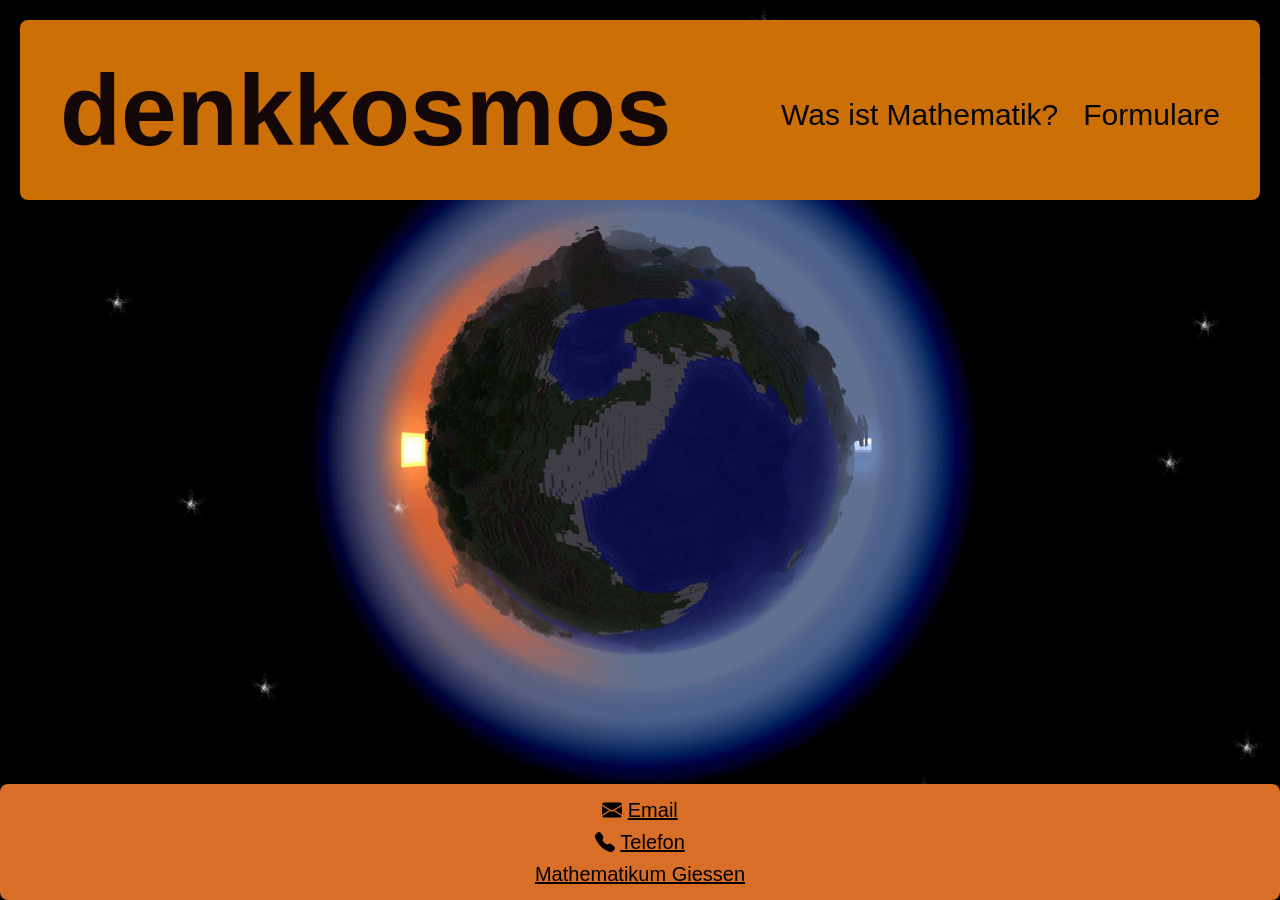
<file: index.html>
<!DOCTYPE html>
<html lang="de">
    <head>
        <meta charset="utf-8">
        <meta name="viewport" content="width=device-width, initial-scale=1.0">
        <title>denkkosmos</title>
        <meta name="description" content="Startseite des denkkosmos">
        <link rel="stylesheet" href="https://cdn.jsdelivr.net/npm/bootstrap-icons@1.11.3/font/bootstrap-icons.min.css">
        <link rel="stylesheet" href="style.css">

    </head>
    <body>

        <header class="main-header">
            <h1>denkkosmos</h1> 
            <nav>
                <ul>
                    <li><a href="index2.html">Was ist Mathematik?</a></li>
                    <li><a href="index3.html">Formulare</a></li>
                </ul>
            </nav>
        </header> 
    <main>
        
            
          
      </main>

      <footer class="main-footer">
        <p>
            <i class="bi bi-envelope-fill"></i> <a href="mailto:stella.turina@bbzbl-it.ch">Email</a>
        </p>
        <p>
           <i class="bi bi-telephone-fill"></i> <a href="tel:+41796072266">Telefon</a>
        </p>
        <p>
         <a href="https://www.mathematikum.de/" target="_blank" rel="noopener noreferrer">Mathematikum Giessen</a>
        </p>
        
      </footer>
    
    </body>
</html>
</file>
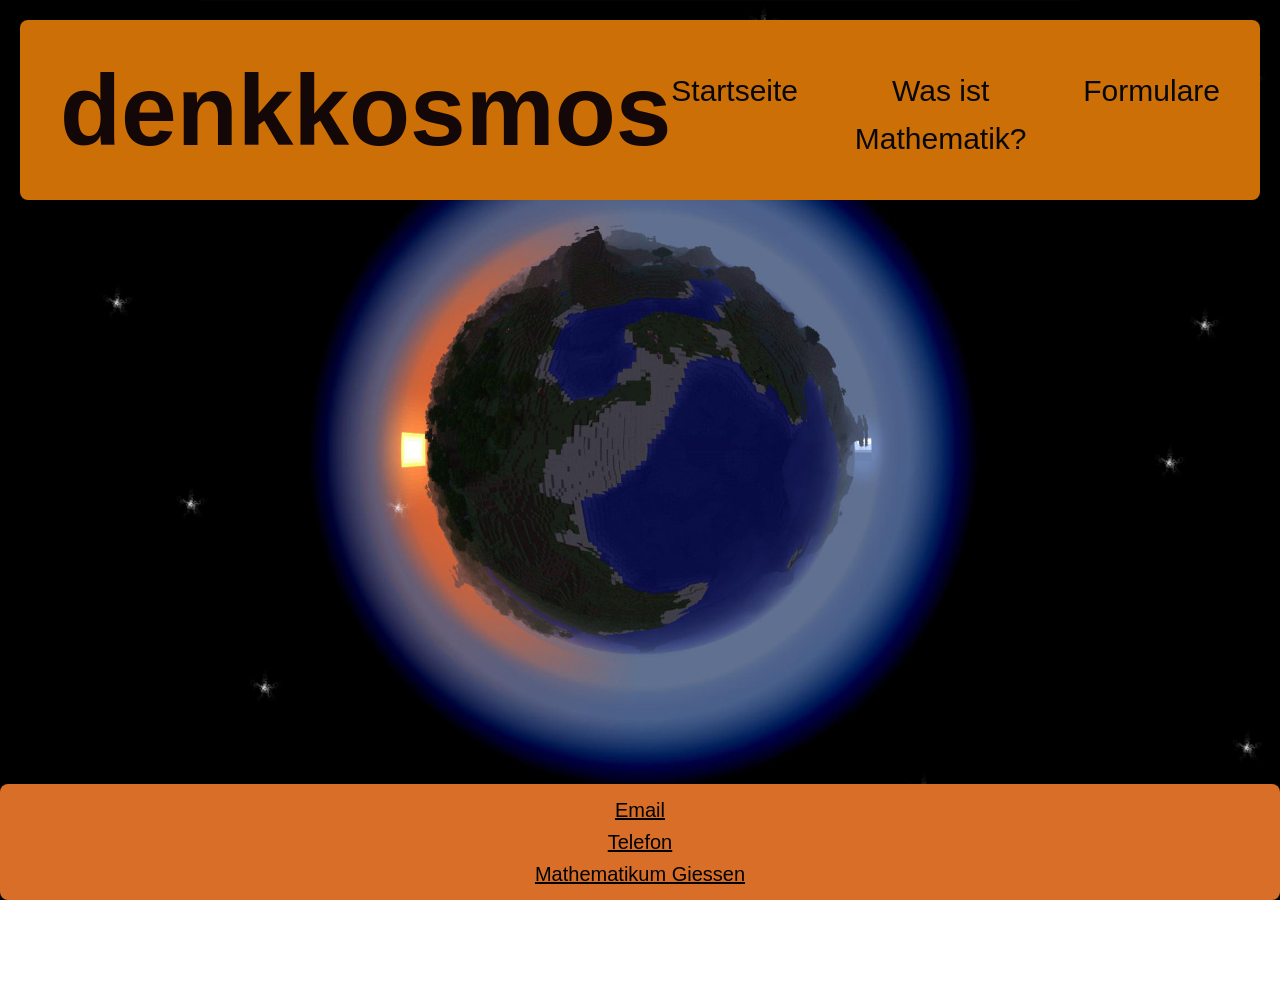
<file: index2.html>
<!DOCTYPE html>
<html lang="de">
    <head>
        <meta charset="utf-8">
        <meta name="viewport" content="width=device-width, initial-scale=1.0">
        <title>denkkosmos</title>
        <meta name="description" content="Informationsseite über Mathematik">
        <link rel="stylesheet" href="style2.css">

    </head>
           <body>

        <header class="main-header">
            <h1>denkkosmos</h1> 
            <nav>
                <ul>
                    <li><a href="index.html">Startseite</a></li>
                    <li><a href="index2.html">Was ist Mathematik?</a></li>
                    <li><a href="index3.html">Formulare</a></li>
                    
                </ul>
            </nav>
        </header>

        <main class="grid-container">

    <section class="card">
        <h2>Was ist Mathematik?</h2>
        
        <div class="video-container">
            <iframe 
                width="560" 
                height="315" 
                src="https://www.youtube.com/embed/eNlbnZTN2I0?si=NKfSv0cnQn6jqqZk" 
                title="YouTube video player" 
                allow="accelerometer; autoplay; clipboard-write; encrypted-media; gyroscope; picture-in-picture; web-share" 
                allowfullscreen>
            </iframe>
        </div>
    </section>

</main>

 <footer class="main-footer">
                
          <p>
            <a href="mailto:stella.turina@bbzbl-it.ch">Email</a>
        </p>
        <p>
            <a href="tel:+41796072266">Telefon</a>
        </p>
        <p>
         <a href="https://www.mathematikum.de/" target="_blank" rel="noopener noreferrer">Mathematikum Giessen</a>

        </p>
      </footer>

    
           </body>
</file>
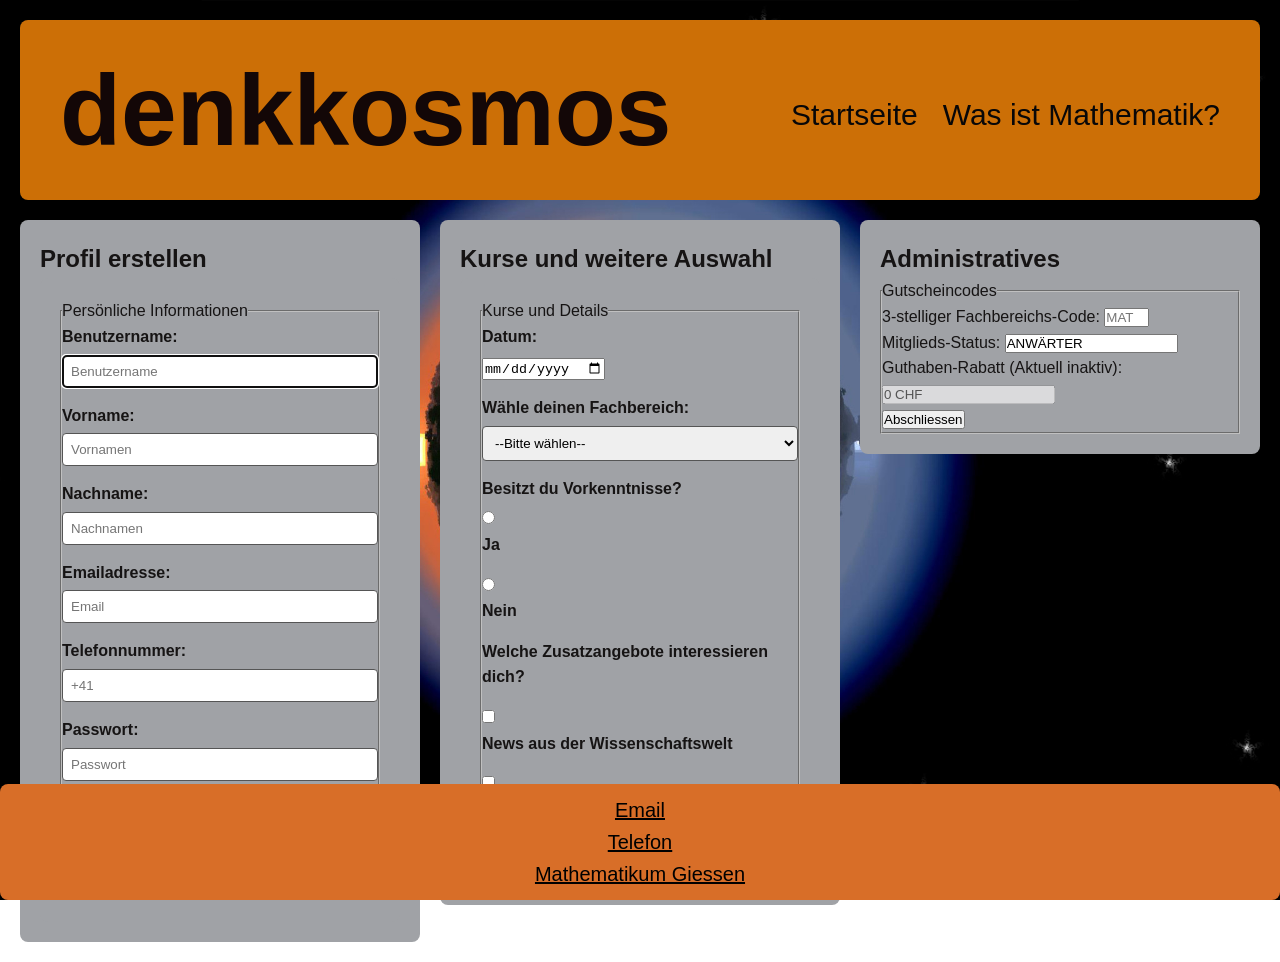
<file: index3.html>
<!DOCTYPE html>
<html lang="de">
    <head>
        <meta charset="utf-8">
        <meta name="viewport" content="width=device-width, initial-scale=1.0">
        <title>denkkosmos</title>
        <meta name="description" content="Erstell dein Profil und melde dich für den newsletter an!">
        <link rel="stylesheet" href="style3.css">

    </head>
    <body>

        <header class="main-header">
            <h1>denkkosmos</h1> 
            <nav>
                <ul>
                    <li><a href="index.html">Startseite</a></li>
                    <li><a href="index2.html">Was ist Mathematik?</a></li>
                    
                </ul>
            </nav>
        </header>
    <main class="grid-container">
        <section class="card">
            <h2> <strong>Profil erstellen</strong> </h2>
            <form action="https://gibm.becknet.ch/formular.php" method="post" class="card form-container" >
                <fieldset> <legend>Persönliche Informationen</legend>
                <p>
                    <label for="username">Benutzername:</label>
                    <input type="text" id="username" name="username" placeholder="Benutzername" autofocus required>
                </p>

            <p>
                <label for="vorname">Vorname:</label>
                <input type="text" id="vorname" name="vorname" maxlength="45" placeholder="Vornamen" required>
            </p>

            <p> <label for="nachname">Nachname:</label>
                 <input type="text" id="nachname" name="nachname" maxlength="45" placeholder="Nachnamen" required>
            </p>
                 
            <p> <label for="email">Emailadresse:</label>
                <input type="email" id="email" name="email" placeholder="Email" required>
            </p>
                 
            <p>   <label for="telefon">Telefonnummer:</label>
                <input type="tel" id="telefon" name="telefon" placeholder="+41" required>
            </p>
             
            
            <p> <label for="passwort">Passwort:</label>
                <input type="text" id="passwort" name="passwort" maxlength="45" placeholder="Passwort" required>
            </p>
                
            <p> <label for="alter">Alter:</label>
                <input type="number" id="alter" name="alter" min ="8" max="18" placeholder="Alter" required>
            </p>
               
        </fieldset> <button type="submit">Profil erstellen</button>
          
            </form>
        </section>

        <section class="card">
            <h2> <strong>Kurse und weitere Auswahl</strong></h2>
           <form action="https://gibm.becknet.ch/formular.php" method="post" class="card form-container" >
                <fieldset> <legend>Kurse und Details</legend>
                    <p>
                        <label for="wunschdatum">Datum:</label>
                        <input type="date" id="wunschdatum" name="wunschdatum" required>
                    </p>
                    <p> <label for="fachbereich">Wähle deinen Fachbereich:</label>

                 <select id="fachbereich" name="fachbereich" required>
                        <option value="" >--Bitte wählen--</option>
                        <option value="mathe">Mathematik</option>
                        <option value="Physik">Physik</option>
                        <option value="Geometrie">Geometrie</option>
                 </select>
                    </p>

                    <p>
                        <label>Besitzt du Vorkenntnisse?</label>
                        <input type="radio" id="kenntnisse-ja" name="vorkenntnisse" value="ja" required>
                        <label for="kenntnisse-ja">Ja</label>
                    </p>

                    <p> <input type="radio" id="kenntnisse-nein" name="vorkenntnisse" value="nein">
                        <label for="kenntnisse-nein">Nein</label>
                    </p>
                    
                    <p> <label>Welche Zusatzangebote interessieren dich?</label></p>

                    <p> <input type="checkbox" id="opt-newsletter" name="extras" value="newsletter">
                        <label for="opt-newsletter">News aus der Wissenschaftswelt</label>
                    </p>
                       <p><input type="checkbox" id="opt-labor" name="extras" value="labor">
                        <label for="opt-labor">Zugang zum virtuellen Labor</label>
                    </p>
                        
                       
                
                </fieldset> 
                        <button type="submit">Anmeldung abschicken</button>
         </form>
                         </section>

        <section class="card">
            <h2><strong>Administratives</strong></h2>
            <fieldset>
        <legend>Gutscheincodes</legend>

       

        <p>
            <label for="bereichscode">3-stelliger Fachbereichs-Code:</label>
            <input type="text" id="bereichscode" name="bereichscode" size="4" maxlength="3" placeholder="MAT">
        </p>

        <p>
            <label for="status">Mitglieds-Status:</label>
            <input type="text" id="status" name="status" value="ANWÄRTER" readonly>
        </p>

        <p>
            <label for="rabatt">Guthaben-Rabatt (Aktuell inaktiv):</label>
            <input type="text" id="rabatt" name="rabatt" value="0 CHF" disabled>
        </p>

         <p>
                <button type="submit">Abschliessen</button>
        </p>

    </fieldset>
        </section>
      </main>

      <footer class="main-footer">
          <p>
            <a href="mailto:stella.turina@bbzbl-it.ch">Email</a>
        </p>
        <p>
            <a href="tel:+41796072266">Telefon</a>
        </p>
        <p>
         <a href="https://www.mathematikum.de/" target="_blank" rel="noopener noreferrer">Mathematikum Giessen</a>

        </p>
      </footer>
    
    </body>
</html>
</file>
<file: style.css>
:root {
    --orange: #cc6f06;
}

* { 
    margin: 0;
    padding: 0;
    box-sizing: border-box;
}

body { 
    background-image: url('423436.jpg');
    background-size: cover;
    background-position: center;
    background-repeat: no-repeat; /* Kleingeschrieben */
    background-attachment: fixed;
    font-family: Helvetica, Arial, sans-serif;
    line-height: 1.6;
    padding: 20px;
}


.main-header {
    display: flex;
    justify-content: space-between;
    align-items: center;
    position: sticky;
    top: 0;
    left: 0;
    width: 100%;
    background-color: var(--orange);
    color: #130707;
    padding: 10px 40px;
    text-align: center;
    margin-bottom: 20px;
    font-size: 50px;
    border-radius: 8px;

    
    ul {
        list-style: none;
        display: flex;
        justify-content: flex-end;
        gap: 25px;
        margin-top: 10px;
        font-size: 30px;
    }

    
    a {
        color: rgb(8, 7, 8);
        text-decoration: none;
        
        
        &:hover {
            text-decoration: underline;
        }
    }
}

.title {
    padding-left: 1150px; 
    margin-top: 450px; 
    color: #ffffff;
}


.main-footer {
    position: fixed;
    bottom: 0;
    left: 0;
    width: 100%;
    background-color: #d86e28;
    color: rgb(0, 0, 0);
    padding: 10px;
    text-align: center;
    z-index: 1000;
    font-size: 20px;
    border-radius: 8px;

   
    a {
        color: black;
        
        &:hover {
            color: var(--orange); 
        }
    }
}
</file>
<file: style2.css>
*{ 
    
    margin: 0;
    padding: 0;
    box-sizing: border-box;

}

body { 
    background-image: url('423436.jpg');
    background-size: cover;
    background-position: center;
    Background-repeat: no-repeat;
    background-attachment: fixed;

    font-family: Helvetica;
    line-height: 1.6;
    padding: 20px;
}

.main-header {
    display: flex;
    justify-content: space-between;
    align-items: center;

    position: sticky;
    top: 0;
    left: 0;
    width: 100%;
    display: flex;
    background: #cc6f06;
    color: #130707;
    padding: 10px 40px;
    text-align: center;
    margin-bottom: 20px;
    font-size: 50px;
    border-radius: 8px;
}

.main-header ul {
    list-style: none;
    display: flex;
    justify-content: flex-end;
    gap: 25px;
    margin-top: 10px;
    font-size: 30px;
}


.main-header a {
    color: rgb(8, 8, 8);
    text-decoration: none;
}

/* sorgt für das 16:9 Verhältnis */
.video-container {
    position: relative;
    padding-bottom: 56.25%; /* Das erzwingt das 16:9 Format (315/560 = 0.5625) */
    height: 0;
    overflow: hidden;
    margin-top: 15px; /* Gibt ein wenig Abstand nach der Überschrift */
}

/* Das Iframe füllt den Container perfekt aus */
.video-container iframe {
    position: absolute;
    top: 0;
    left: 600px;
    width: 50%;
    height: 50%;
    border: none;
}



.main-footer {
    position: fixed;
    bottom: 0;
    left: 0;
    width: 100%;
    background-color: #d86e28;
    color: rgb(0, 0, 0);
    padding: 10px;
    text-align: center;
    z-index: 1000;
    font-size: 20px;
    border-radius: 8px;
}

.main-footer a {
    color: black;
}
</file>
<file: style3.css>
*{ 
    
    margin: 0;
    padding: 0;
    box-sizing: border-box;

}

body { 
    background-image: url('423436.jpg');
    background-size: cover;
    background-position: center;
    Background-repeat: no-repeat;
    background-attachment: fixed;

    font-family: Helvetica;
    line-height: 1.6;
    padding: 20px;
    
}

.main-header {
    display: flex;
    justify-content: space-between;
    align-items: center;

    position: sticky;
    top: 0;
    left: 0;
    width: 100%;
    display: flex;
    background: #cc6f06;
    color: #130707;
    padding: 10px 40px;
    text-align: center;
    margin-bottom: 20px;
    font-size: 50px;
    border-radius: 8px;
}

.main-header ul {
    list-style: none; /*entfernt die punkte*/
    display: flex; /*aktiviert die flexbox damit die liste nebeneinander angezeigt wird, nicht unterinander*/
    justify-content: flex-end; /*rückt alles nach rechts ans ende*/
    gap: 25px;
    margin-top: 10px;
    font-size: 30px;
}


.main-header a {
    color: rgb(8, 7, 8);
    text-decoration: none;
}



.grid-container {
    display: grid;
    grid-template-columns: repeat(3, 1fr); /* Erzwingt genau 3 gleich breite Spalten */
    gap: 20px;                             
    align-items: start;                    /* Verhindert, dass die Karten unschön gestreckt werden */
    margin-top: 20px;
}

@media (max-width: 1200px){

.grid-container{
    grid-template-columns: repeat(2, 1fr);
}

.main-header {
    font-size: 40px;
}
}

@media(max-width: 768px){
    .grid-container{
        grid-template-columns: 1fr;
    }
    .main-header{
        font-size: 30px;
        padding: 10px 20px;
    }
    .main-header ul {
        font-size: 20px;
    }
}




.card {
    background: rgb(160, 162, 166);
    padding: 20px;
    color: #161414;
    border-radius: 8px;                   
}

/* Sorgt dafür, dass die Textfelder innerhalb der Karten bleiben und nicht rechts herausragen */
form p {
    margin-bottom: 15px;
}

form label {
    display: block;                        /* Setzt das Label über das Eingabefeld */
    font-weight: bold;
    margin-bottom: 5px;
}

form input[type="text"], /*selektoren für die formulare, wer und was wird gestyled*/
form input[type="email"],
form input[type="password"],
form input[type="tel"],
form input[type="number"],
form select {
    width: 100%;                           /* Die Felder nutzen exakt die Breite der Grid-Karte */
    padding: 8px;
    border: 1px solid #555;
    border-radius: 4px;
    box-sizing: border-box;                /* Verhindert, dass Padding die Box sprengt */
}

.main-footer {
    position: fixed;
    bottom: 0;
    left: 0;
    width: 100%;
    background-color: #d86e28;
    color: rgb(0, 0, 0);
    padding: 10px;
    text-align: center;
    z-index: 1000;
    font-size: 20px;
    border-radius: 8px;
}

.main-footer a {
    color: black;
}
</file>
